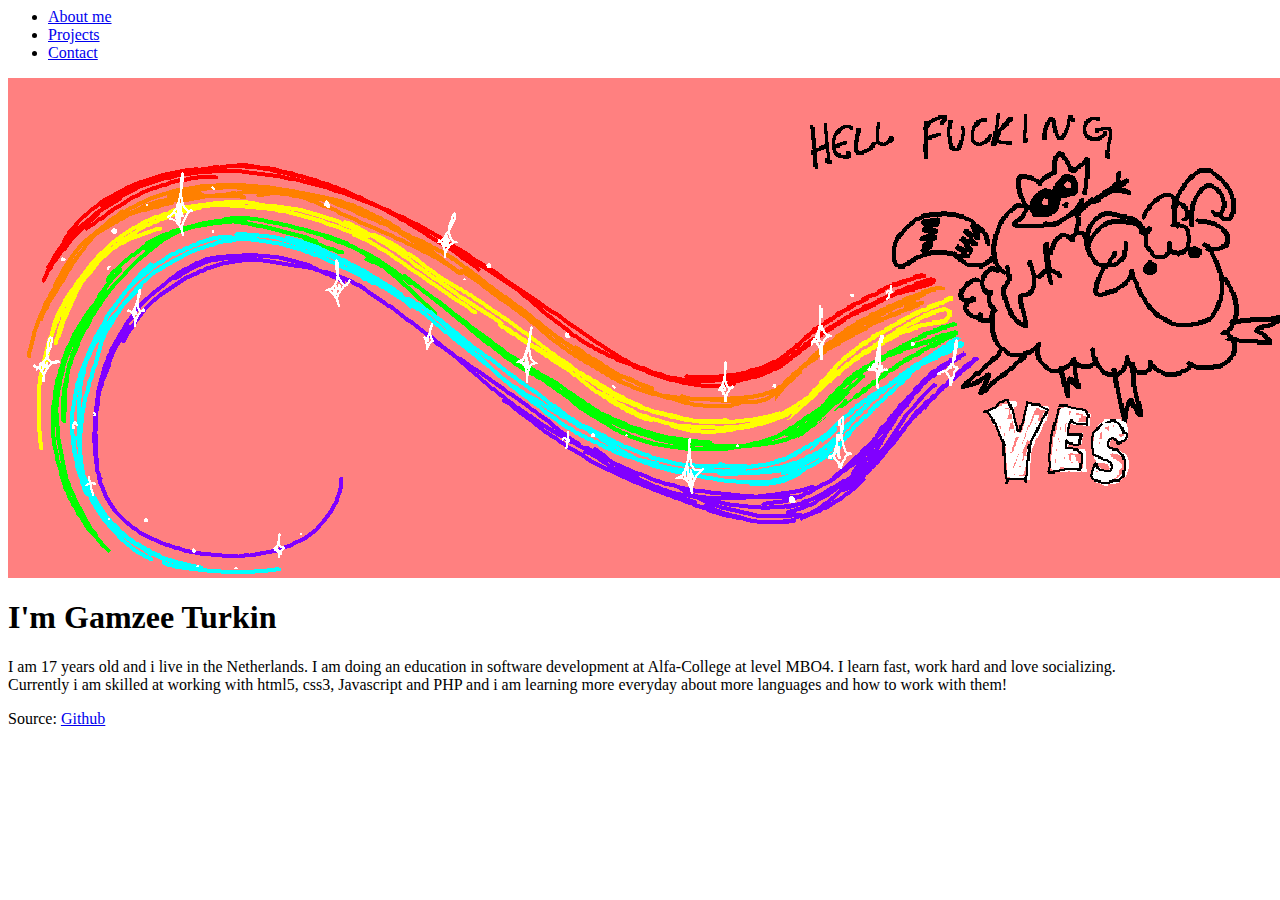
<file: index.html>
<html lang="en">
<head>
    <meta charset="UTF-8">
    <meta http-equiv="X-UA-Compatible" content="IE=edge">
    <meta name="viewport" content="width=device-width, initial-scale=1.0">
    <title>Lithium Portfolio</title>

    <link rel="stylesheet" href="css/style.css">
    <link href="https://cdn.jsdelivr.net/npm/bootstrap@5.2.0-beta1/dist/css/bootstrap.min.css" rel="stylesheet" integrity="sha384-0evHe/X+R7YkIZDRvuzKMRqM+OrBnVFBL6DOitfPri4tjfHxaWutUpFmBp4vmVor" crossorigin="anonymous">
</head>
<body class="body">
    <header class="nav-color py-3 fs-3">
        <nav>
            <ul class="nav d-flex justify-content-center">
                <li class="nav-item">
                    <a href="index.html" class="nav-link text-white custom-nav active">About me</a>
                </li>
                <li class="nav-item">
                    <a href="projects.html" class="nav-link text-white custom-nav">Projects</a>
                </li>
                <li class="nav-item">
                    <a href="contact.html" class="nav-link text-white custom-nav">Contact</a>
                </li>
            </ul>
        </nav>
    </header>

    <main class="main-size">
        <div class="container align-content-center">
            <div class="row text-white justify-content-center">
                <div class="col-l-6 col-xl-6 py-5 ">
                    <img class="img-fluid rounded" src="img/1500x500.png" alt="">
                </div>
            </div>
            <div class="row text-white justify-content-center">
                <div class="col-l-6 col-xl-6">
                    <h1>I'm Gamzee Turkin</h1>
                    <p></p>
                    <div>
                        <p>
                            <span>I am 17 years old and i live in the Netherlands.</span>
                            <span>I am doing an education in software development at Alfa-College at level MBO4.</span>
                            <span>I learn fast, work hard and love socializing.</span>
                            <br>
                            <span>
                                Currently i am skilled at working with html5, css3, Javascript and PHP and 
                                i am learning more everyday about more languages
                                and how to work with them!
                            </span>
                        </p>
                    </div>
                </div>
            </div>
        </div>
    </main>

    <footer class="container-fluid text-secondary opacity-50">
        <div class="row">
            <div class="col">
                <p class="text-center">
                    Source: <a href="https://github.com/LithRakoon/Portfolio-website">Github</a>
                </p>
            </div>
        </div>
    </footer>

    <script src="https://cdn.jsdelivr.net/npm/bootstrap@5.2.0-beta1/dist/js/bootstrap.bundle.min.js" integrity="sha384-pprn3073KE6tl6bjs2QrFaJGz5/SUsLqktiwsUTF55Jfv3qYSDhgCecCxMW52nD2" crossorigin="anonymous"></script>
</body>
</html>
</file>
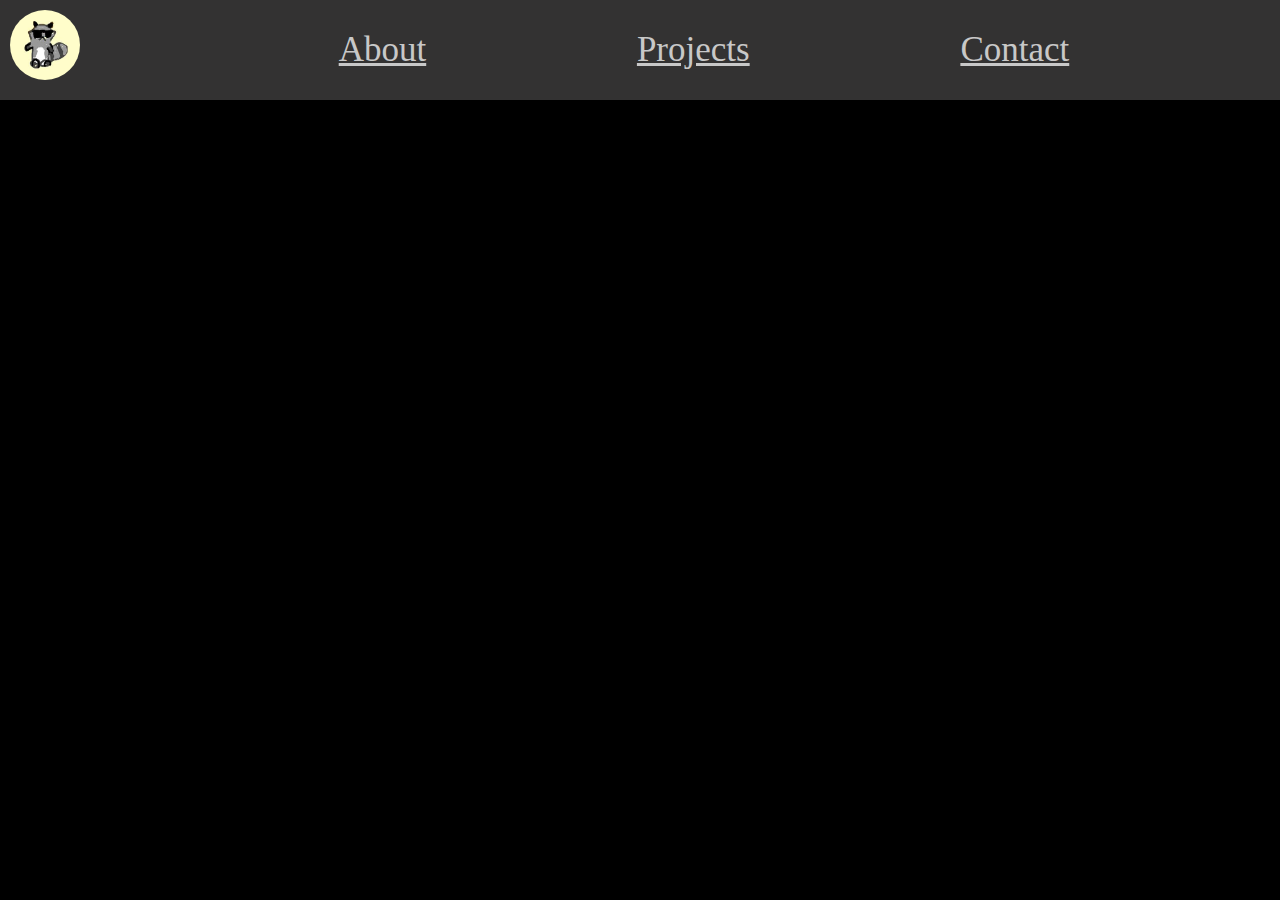
<file: about.html>
<!DOCTYPE html>
<html>
    <head>

        <meta name="viewport" content="width=device-width, initial-scale=1">
        <meta charset="UTF-8">
        <title>Portfolio Lith</title>

        <link rel="stylesheet" href="CSS/index.css">
    </head>

    <body>
        <header>
            <nav>
                <div id="left"><img class="pfp" src="Pictures/me.png" alt="My Profile picture of a raccoon"/></div>
                <div id="right">
                    <div class="flex-container">
                        <a style="font-size: 35px;" class="flex-container button" href="about.html">About</a>
                        <a style="font-size: 35px;" class="flex-container button" href="projects.html">Projects</a>
                        <a style="font-size: 35px;" class="flex-container button" href="contact.html">Contact</a>
                    </div>
                </div>
            </nav>
        </header>
        <main>
            <div class="grid-container">
                <div class="grid-item">
                    Mijn naam is Lith Turkin <br>
                    ik ben 16 jaar oud ben geboren op 1 maart <br>
                    <br>
                    Ik doe de opleiding Software development, ik zit<br>
                    nu in de eerste jaar van de opleiding<br>
                    <br>
                    Ik ken de talen HTML CSS, en ik ben bezig Java te leren<br>
                    <br>
                    ik heb al een paar projecten waar ik mee bezig ben,<br>
                    je kan dat zien op de Project pagina

                </div>
                <div class="grid-item">
                    Lorem ipsum dolor, sit amet consectetur adipisicing 
                    elit. Nostrum, assumenda hic? Quam, inventore 
                    voluptates obcaecati minima placeat provident 
                    perferendis? Id quod suscipit consequuntur 
                    fugit illo vel iusto corrupti accusamus quos.
                </div>  
              </div>
            </div>          
        </main>
    </body>
</html>
</file>
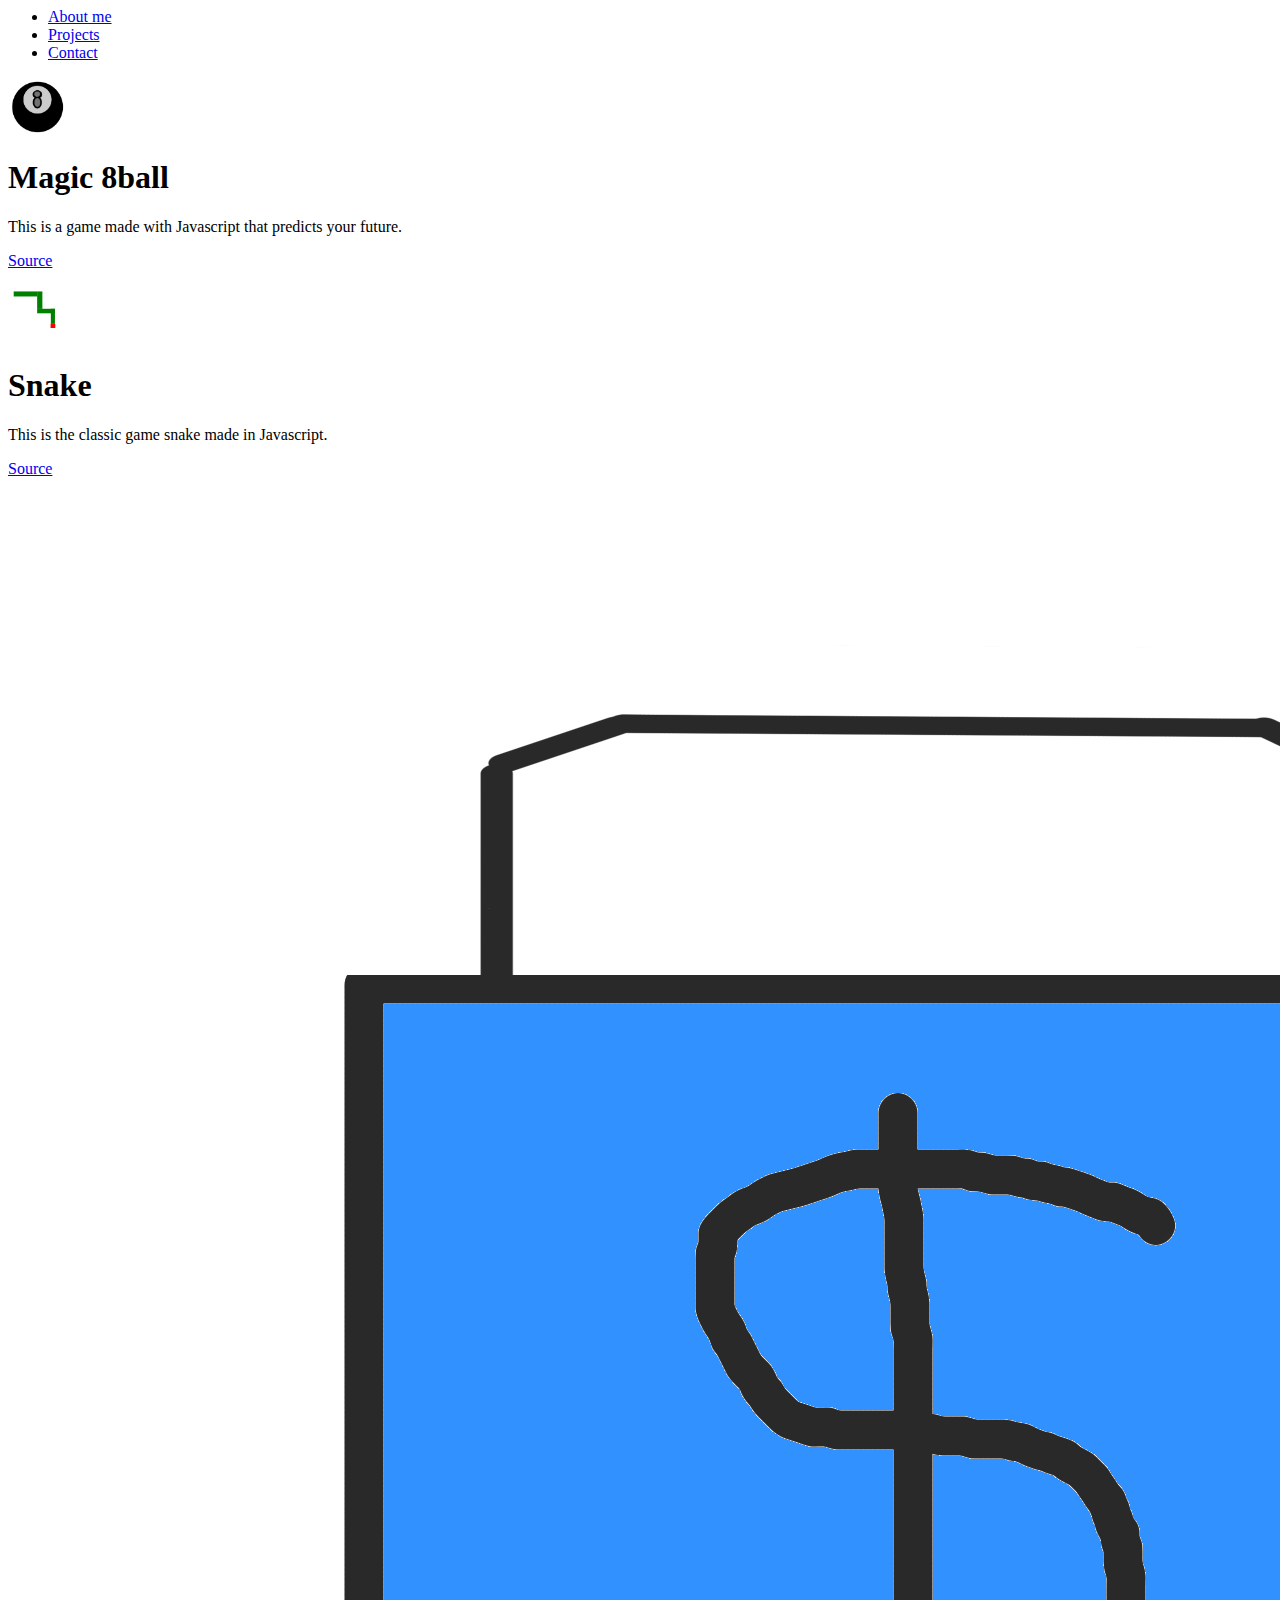
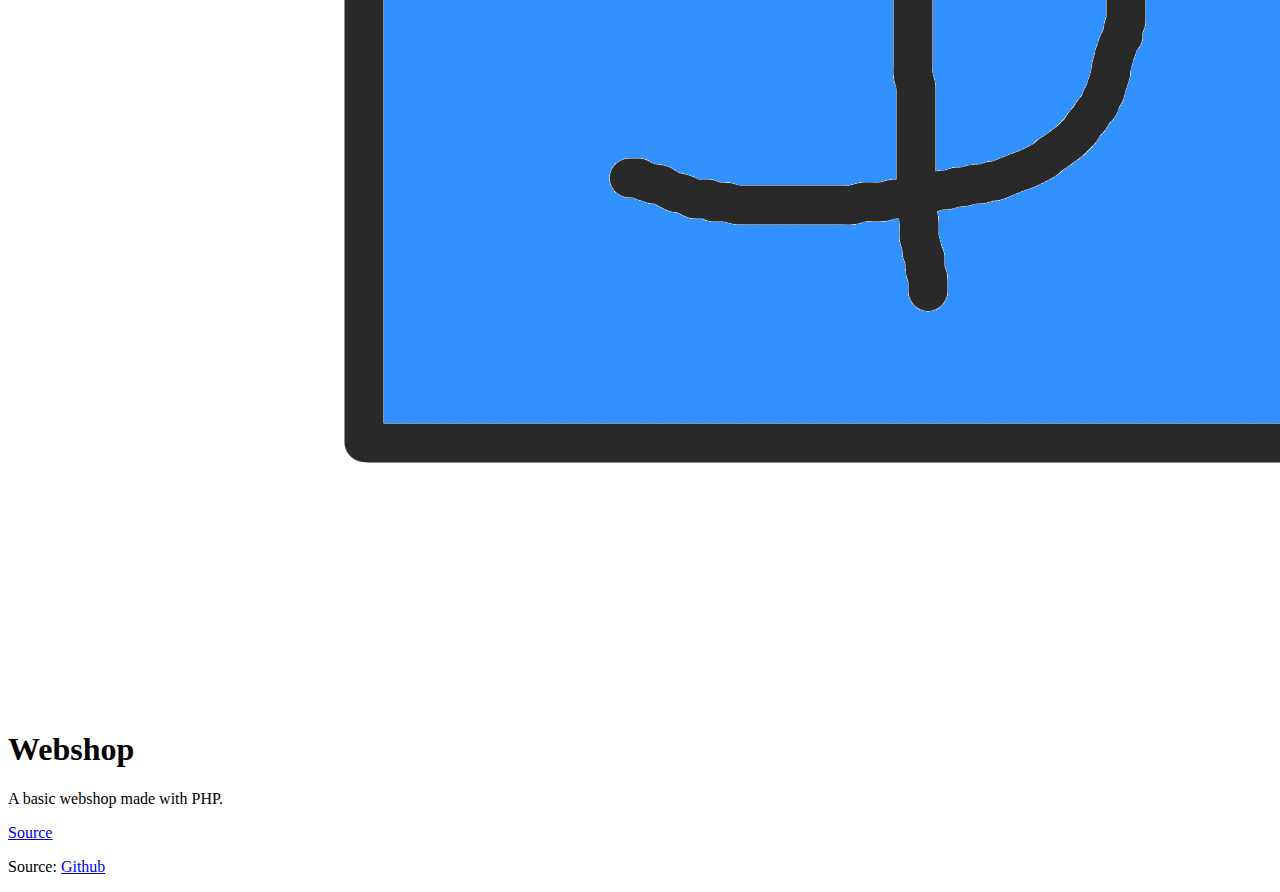
<file: projects.html>
<html lang="en">
<head>
    <meta charset="UTF-8">
    <meta http-equiv="X-UA-Compatible" content="IE=edge">
    <meta name="viewport" content="width=device-width, initial-scale=1.0">
    <title>Lithium Portfolio</title>

    <link rel="stylesheet" href="css/style.css">
    <link href="https://cdn.jsdelivr.net/npm/bootstrap@5.2.0-beta1/dist/css/bootstrap.min.css" rel="stylesheet" integrity="sha384-0evHe/X+R7YkIZDRvuzKMRqM+OrBnVFBL6DOitfPri4tjfHxaWutUpFmBp4vmVor" crossorigin="anonymous">
</head>
<body class="body">
    <header class="nav-color d-flex justify-content-center py-3 fs-3">
        <nav>
            <ul class="nav">
                <li class="nav-item">
                    <a href="index.html" class="nav-link text-white custom-nav">About me</a>
                </li>
                <li class="nav-item">
                    <a href="projects.html" class="nav-link text-white custom-nav active">Projects</a>
                </li>
                <li class="nav-item">
                    <a href="contact.html" class="nav-link text-white custom-nav">Contact</a>
                </li>
            </ul>
        </nav>
    </header>

    <main class="main-size">
        <div class="container">
            <div class="container align-content-center">
                <div class="row text-white">
                    <div class="col-l-2 col-xl-2 col-4 col-md-2 py-5">
                            <a href="https://8ball.nikirakoon.nl/"><img class="img-about rounded img-fluid" src="img/8ball.svg" alt=""></a>
                        </div>
                        <div class="col-l-2 col-xl-6 col-6 col-md-5 py-5">
                            <h1 class="fs-3">Magic 8ball</h1>
                            <p>
                                <span>
                                    This is a game made with Javascript that predicts your future.
                                </span>
                                <div>
                                    <a href="https://github.com/LithRakoon/Magic8Ball">Source</a>
                                </div>
                            </p>
                        </div>
                    </div>
                </div>
            </div>
            <div class="container">
                <div class="container align-content-center">
                    <div class="row text-white">
                        <div class="col-l-2 col-xl-2 col-4 col-md-2 py-5">
                                <a href="https://snake.nikirakoon.nl/"><img class="img-about rounded img-fluid" src="img/snake.svg" alt=""></a>
                            </div>
                            <div class="col-l-2 col-xl-6 col-6 col-md-5 py-5">
                                <h1 class="fs-3">Snake</h1>
                                <p>
                                    <span>
                                        This is the classic game snake made in Javascript.
                                    </span>
                                    <div>
                                        <a href="https://github.com/LithRakoon/Snake">Source</a>
                                    </div>
                                </p>
                            </div>
                        </div>
                    </div>
                </div>
                <div class="container">
                    <div class="container align-content-center">
                        <div class="row text-white">
                            <div class="col-l-2 col-xl-2 col-4 col-md-2 py-5">
                                    <img class="img-about-2 rounded img-fluid" src="img/shop.png" alt="">
                                </div>
                                <div class="col-l-2 col-xl-6 col-6 col-md-5 py-5">
                                    <h1 class="fs-3">Webshop</h1>
                                    <p>
                                        <span>
                                            A basic webshop made with PHP.
                                        </span>
                                        <div>
                                            <a href="https://github.com/LithRakoon/webshop-php">Source</a>
                                        </div>
                                    </p>
                                </div>
                            </div>
                        </div>
                    </div>
    </main>

    <footer class="container-fluid text-secondary opacity-50">
        <div class="row">
            <div class="col">
                <p class="text-center">
                    Source: <a href="https://github.com/LithRakoon/Portfolio-website">Github</a>
                </p>
            </div>
        </div>
    </footer>

    <script src="https://cdn.jsdelivr.net/npm/bootstrap@5.2.0-beta1/dist/js/bootstrap.bundle.min.js" integrity="sha384-pprn3073KE6tl6bjs2QrFaJGz5/SUsLqktiwsUTF55Jfv3qYSDhgCecCxMW52nD2" crossorigin="anonymous"></script>
</body>
</html>
</file>
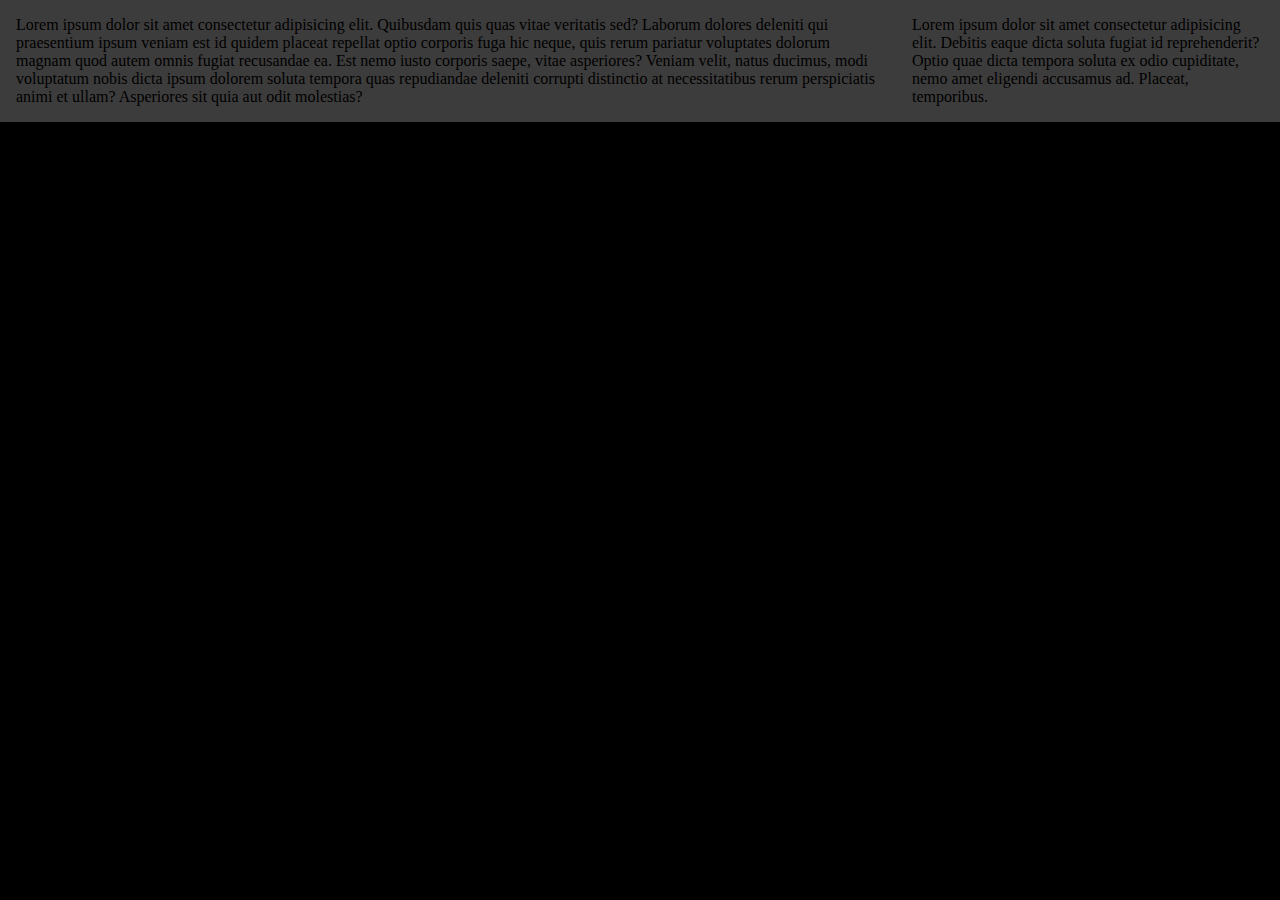
<file: test.html>
<!DOCTYPE html>
<html>
    <head>

        <meta name="viewport" content="width=device-width, initial-scale=1">
        <meta charset="UTF-8">
        <title>Portfolio Lith</title>

        <link rel="stylesheet" href="CSS/index.css">
    </head>

    <body>
            <div class="main">
                <div> 
                    Lorem ipsum dolor sit amet consectetur 
                    adipisicing elit. Quibusdam quis quas vitae
                    veritatis sed? Laborum dolores deleniti qui 
                    praesentium ipsum veniam est id quidem placeat 
                    repellat optio corporis fuga hic neque, quis 
                    rerum pariatur voluptates dolorum magnam quod 
                    autem omnis fugiat recusandae ea. Est nemo 
                    iusto corporis saepe, vitae asperiores? Veniam 
                    velit, natus ducimus, modi voluptatum nobis 
                    dicta ipsum dolorem soluta tempora quas 
                    repudiandae deleniti corrupti distinctio at 
                    necessitatibus rerum perspiciatis animi et ullam? 
                    Asperiores sit quia aut odit molestias?
                </div>
                <div>
                    Lorem ipsum dolor sit amet consectetur 
                    adipisicing elit. Debitis eaque dicta soluta 
                    fugiat id reprehenderit? Optio quae dicta tempora 
                    soluta ex odio cupiditate, nemo amet eligendi 
                    accusamus ad. Placeat, temporibus.
                </div>
            </div>          
    </body>
</html>
</file>
<file: css/style.css>
.img-about {
    width: 60;
    height: 60;
}
</file>
<file: CSS/index.css>
body {
    margin: 0;
    padding: 0;
    background-color: black;
}

.pfp {
    border-radius: 100%;
    width: 70px;
    height: 70px;
    padding: 10px 10px 10px 10px;
} 

header {
    width: 100%;
    margin: auto;
    background-color: #333232;
    
}

#left {
    width: 10%;
    min-width: 70px;
    float: left;
    background-color: #333232;
    min-height: 100px;
}

#right {
    width: 90%;
    float: left;
    background-color: #333232;
    min-height: 100px;
}

#main {
    clear: both;
    width: 100%;
    margin: auto;
}

.flex-container {
    display: flex;
    justify-content: space-evenly;
}

.flex-container > a {
    padding-top: 30px;
    font-size: 30px;
    border-radius: 10px;
}

.button {
    color: #C8C8C8;
    margin-bottom: 25px;
}

.button:hover {
    cursor: pointer;
    color: blueviolet;
}

.color-body {
    background-color: #0000;
}

.main {
    display: grid;
    grid-template-columns: 70% 30%;
}

.main > div {
    background-color: #3D3C3C;
    padding: 1em;
}
</file>
